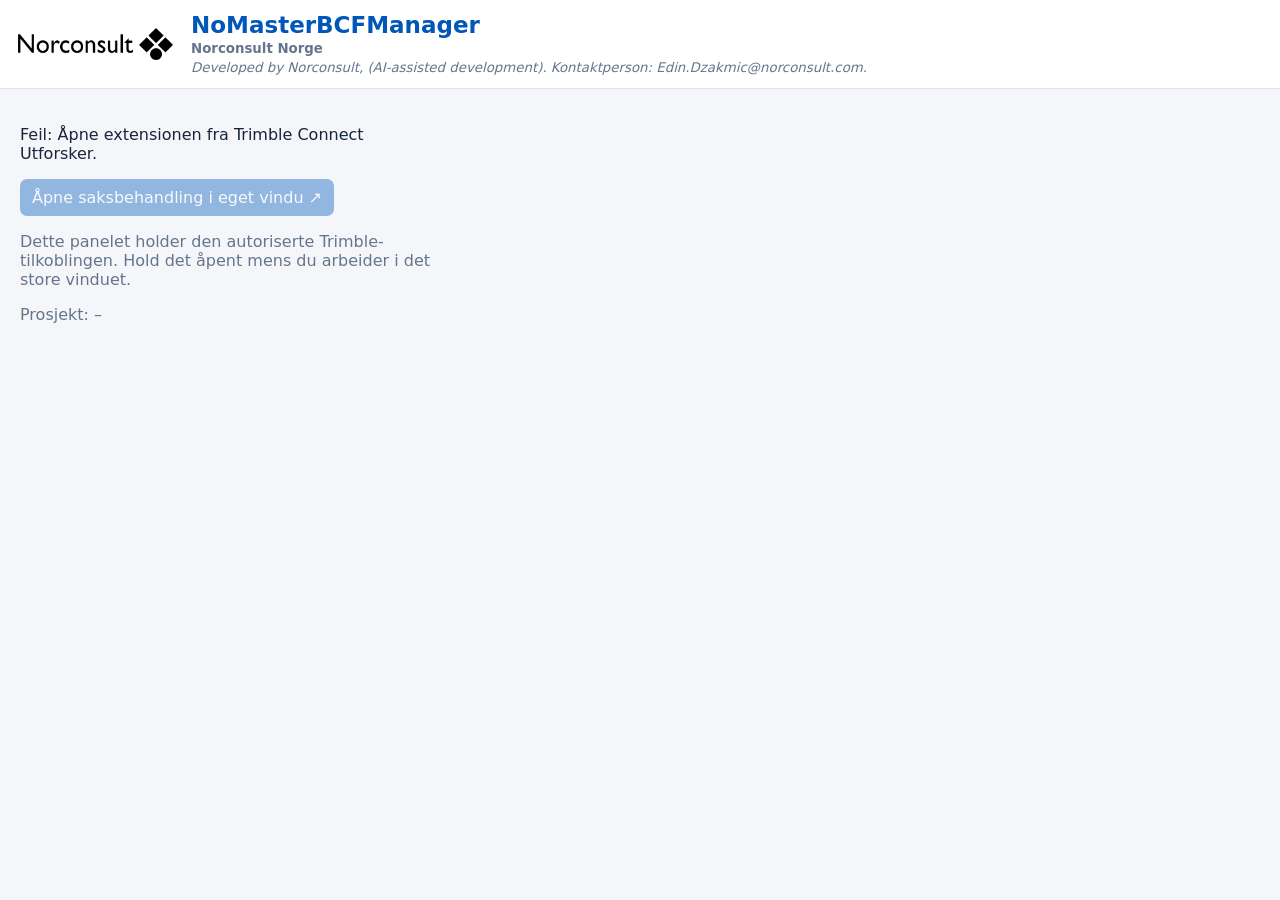
<file: index.html>
<!doctype html><html lang="no"><head><meta charset="utf-8"><meta name="viewport" content="width=device-width,initial-scale=1"><title>BCFManager – Connector</title><script src="https://components.connect.trimble.com/trimble-connect-workspace-api/index.js"></script><link rel="stylesheet" href="style.css"></head><body class="connector"><header><img src="assets/norconsult-logo.png" alt="Norconsult"><div><strong>NoMasterBCFManager</strong><small><b>Norconsult Norge</b><br><i>Developed by Norconsult, (AI-assisted development). Kontaktperson: Edin.Dzakmic@norconsult.com.</i></small></div></header><main><p id="status">Kobler til Trimble Connect …</p><button id="open" disabled>Åpne saksbehandling i eget vindu ↗</button><p class="muted">Dette panelet holder den autoriserte Trimble-tilkoblingen. Hold det åpent mens du arbeider i det store vinduet.</p><p class="muted">Prosjekt: <span id="project">–</span></p></main><script src="connector.js"></script></body></html>
</file>
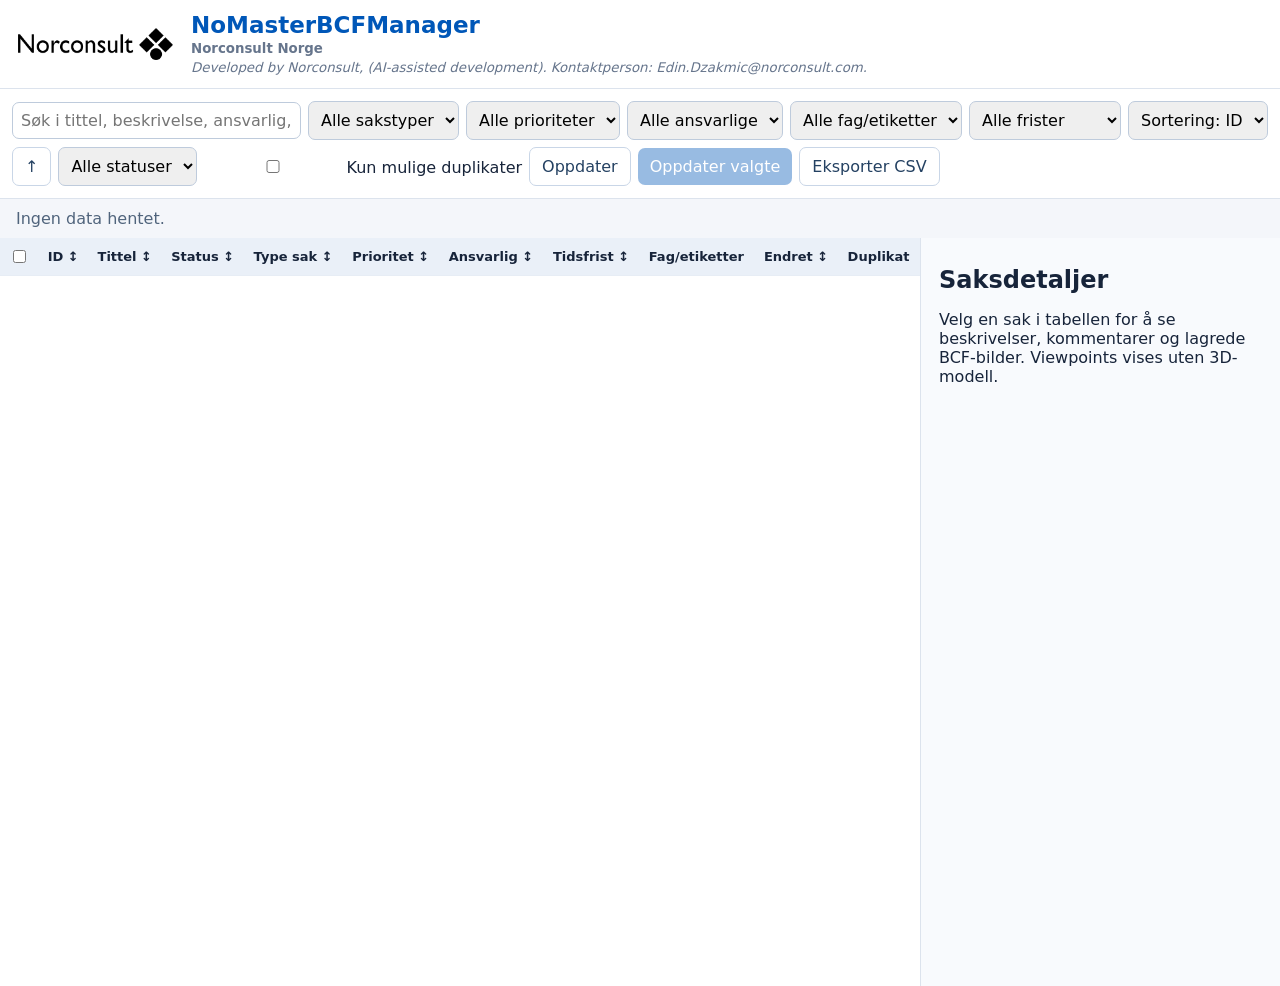
<file: manager.html>
<!doctype html><html lang="no"><head><meta charset="utf-8"><meta name="viewport" content="width=device-width,initial-scale=1"><title>BCFManager – Sakshåndtering</title><link rel="stylesheet" href="style.css"></head><body><header><img src="assets/norconsult-logo.png" alt="Norconsult"><div><strong>NoMasterBCFManager</strong><small><b>Norconsult Norge</b><br><i>Developed by Norconsult, (AI-assisted development). Kontaktperson: Edin.Dzakmic@norconsult.com.</i></small><small id="context" class="visually-hidden">Kobler til Trimble Connect …</small></div></header>
<div class="bar"><input id="search" placeholder="Søk i tittel, beskrivelse, ansvarlig, GUID …"><select id="typeFilter"><option value="">Alle sakstyper</option></select><select id="priorityFilter"><option value="">Alle prioriteter</option></select><select id="assigneeFilter"><option value="">Alle ansvarlige</option></select><select id="labelFilter" aria-label="Filtrer på fag eller etikett"><option value="">Alle fag/etiketter</option></select><select id="deadlineFilter"><option value="">Alle frister</option><option value="overdue">Frist utløpt</option><option value="next7">Neste 7 dager</option><option value="missing">Uten frist</option></select><select id="sortBy"><option value="index">Sortering: ID</option><option value="title">Tittel</option><option value="topic_status">Status</option><option value="topic_type">Sakstype</option><option value="priority">Prioritet</option><option value="assigned_to">Ansvarlig</option><option value="due_date">Tidsfrist</option><option value="modify_date">Sist endret</option></select><button id="sortDirection" class="secondary" title="Bytt sorteringsretning">↑</button><select id="statusFilter"><option value="">Alle statuser</option></select><label><input type="checkbox" id="duplicates"> Kun mulige duplikater</label><button id="refresh" class="secondary">Oppdater</button><button id="bulk" disabled>Oppdater valgte</button><button id="export" class="secondary">Eksporter CSV</button></div>
<div class="stats" id="stats">Ingen data hentet.</div>
<div class="layout"><div class="scroll"><table class="grid"><thead><tr><th><input type="checkbox" id="all"></th><th data-sort="index">ID ↕</th><th data-sort="title">Tittel ↕</th><th data-sort="topic_status">Status ↕</th><th data-sort="topic_type">Type sak ↕</th><th data-sort="priority">Prioritet ↕</th><th data-sort="assigned_to">Ansvarlig ↕</th><th data-sort="due_date">Tidsfrist ↕</th><th>Fag/etiketter</th><th data-sort="modify_date">Endret ↕</th><th>Duplikat</th></tr></thead><tbody id="rows"></tbody></table></div><aside class="detail" id="detail"><h2>Saksdetaljer</h2><p>Velg en sak i tabellen for å se beskrivelser, kommentarer og lagrede BCF-bilder. Viewpoints vises uten 3D-modell.</p></aside></div><div class="toast" id="toast"></div>
<script src="manager.js"></script></body></html>
</file>
<file: style.css>
:root{font-family:system-ui,Segoe UI,Arial,sans-serif;color:#17243a;background:#f4f6fa}*{box-sizing:border-box}body{margin:0}header{background:#fff;border-bottom:1px solid #dce3ed;padding:12px 18px;display:flex;gap:18px;align-items:center}header img{width:155px;max-height:46px}header strong{color:#0057b8;font-size:23px;display:block}small,.muted{color:#66758c}main{padding:20px}button,input,select,textarea{font:inherit}button{border:0;background:#0057b8;color:white;border-radius:7px;padding:9px 12px;cursor:pointer}button.secondary{background:white;border:1px solid #c9d6e7;color:#244162}button:disabled{opacity:.4;cursor:not-allowed}.connector main{max-width:460px}h2{margin:10px 0}.bar{padding:12px;display:flex;gap:10px;flex-wrap:wrap;align-items:center;background:#fff;border-bottom:1px solid #dce3ed}.bar input,.bar select{border:1px solid #becbdc;border-radius:7px;padding:8px;min-width:130px}#search{min-width:260px;flex:1}.stats{padding:10px 16px;color:#50647c}.scroll{overflow:auto;height:calc(100vh - 245px);background:white}.grid{border-collapse:collapse;width:100%;font-size:13px;white-space:nowrap}.grid th,.grid td{border-bottom:1px solid #e7edf5;padding:9px;text-align:left}.grid th{position:sticky;top:0;background:#eaf0f8;z-index:1;cursor:pointer}.grid tr:hover{background:#f1f7ff}.grid td.title{white-space:normal;min-width:280px;max-width:500px}.grid td select{max-width:160px;padding:4px;border:1px solid #dce3ed;border-radius:5px}.layout{display:grid;grid-template-columns:minmax(0,1fr) 360px;height:calc(100vh - 152px)}.layout .scroll{height:auto}.detail{padding:18px;background:#f8fafd;border-left:1px solid #dce3ed;overflow:auto}.detail textarea{width:100%;min-height:110px;padding:8px}.error{color:#b42318}.toast{position:fixed;bottom:16px;left:16px;padding:12px;background:#24354c;color:white;border-radius:7px;display:none}.badge{background:#dbe8f6;border-radius:7px;padding:4px 8px}@media(max-width:900px){.layout{grid-template-columns:1fr}.detail{display:none}}
.bar{gap:7px}.bar select{min-width:120px}.bar label{white-space:nowrap}.grid th[data-sort]{cursor:pointer}.grid th[data-sort]:hover{color:#0057b8}.overdue{color:#b42318;font-weight:700}.preview-image{width:100%;height:auto;object-fit:contain;border:1px solid #d2dce9;border-radius:6px;cursor:zoom-in}.snapshot{border-bottom:1px solid #dce3ed;padding:10px 0;display:grid;gap:8px}.model-link{display:inline-block;padding:10px 12px;border-radius:7px;background:#0057b8;color:#fff;text-decoration:none}.model-link:hover{background:#003f8b}

.edit-panel{background:#fff;border:1px solid #cbd9e9;border-radius:9px;padding:12px;margin:14px 0}.edit-panel h3{margin:0 0 7px}.edit-label{display:block;font-weight:600;font-size:12px;margin:10px 0;color:#253956}.edit-label input,.edit-label select{display:block;width:100%;margin-top:5px;min-height:34px;padding:7px;border:1px solid #b9c7da;border-radius:6px;background:#fff}.edit-panel button{width:100%;margin-top:10px}.edit-panel #saveResult{font-size:12px;line-height:1.5;color:#395673}

.visually-hidden{position:absolute!important;width:1px;height:1px;padding:0;margin:-1px;overflow:hidden;clip:rect(0,0,0,0);white-space:nowrap;border:0}
</file>
